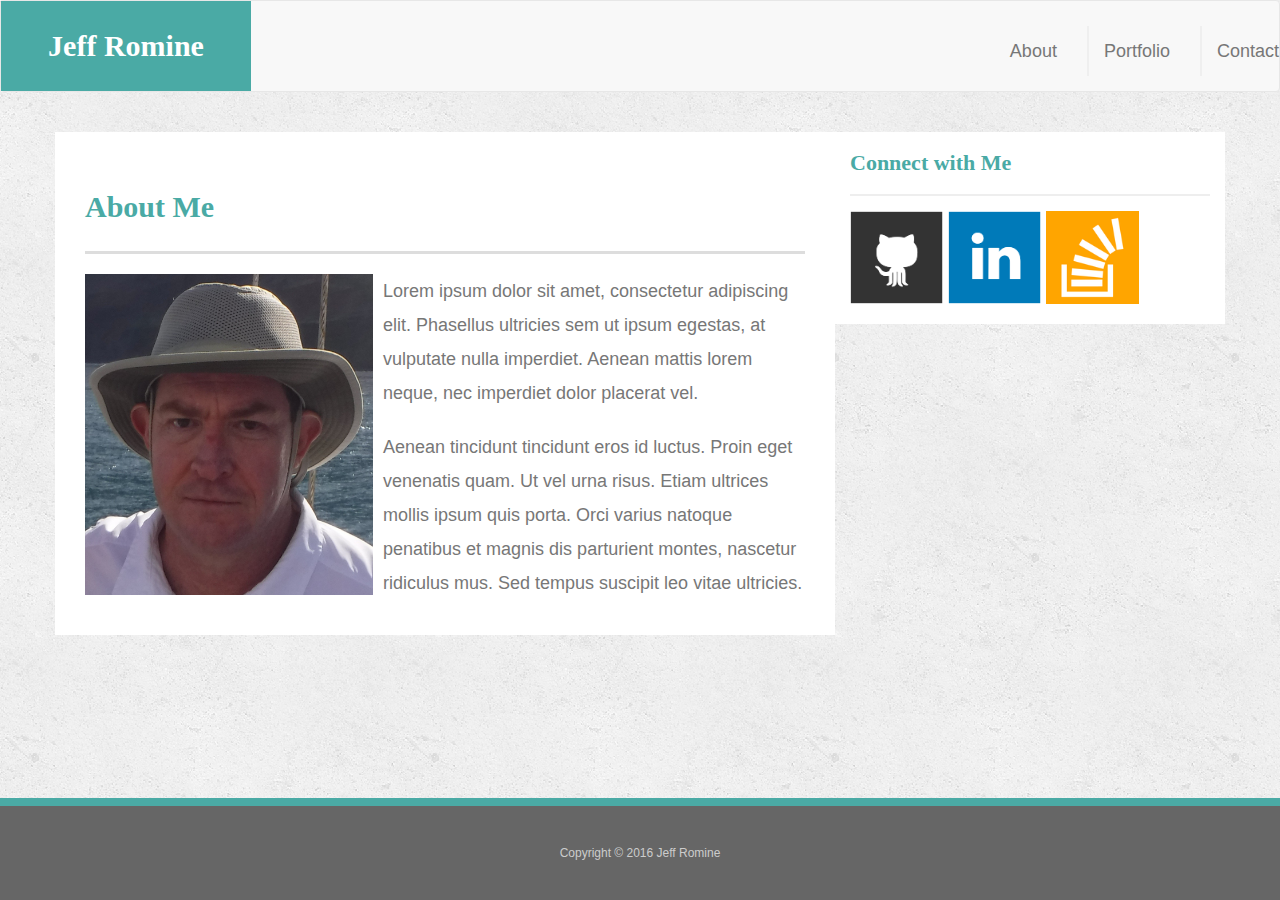
<file: index.html>
<!doctype html>
<html lang="en-us">

<head>
  <meta charset="UTF-8">
  <title>About | Jeff Romine</title>
  <meta name="viewport" content="width=device-width, initial-scale=1">
  <link rel="stylesheet" href="https://maxcdn.bootstrapcdn.com/bootstrap/3.3.7/css/bootstrap.min.css"
        integrity="sha384-BVYiiSIFeK1dGmJRAkycuHAHRg32OmUcww7on3RYdg4Va+PmSTsz/K68vbdEjh4u" crossorigin="anonymous">
  <link rel="stylesheet" type="text/css" href="assets/css/style.css">
</head>

<body>
<nav class="navbar navbar-default">
  <!-- Brand and toggle get grouped for better mobile display -->
  <div class="navbar-header">
    <a class="navbar-brand" href="index.html">Jeff Romine</a>
  </div>
  <ul class="nav navbar-nav navbar-right">
    <li><a href="index.html" class="navbar-link navbar-link-first">About</a></li>
    <li><a href="portfolio.html" class="navbar-link">Portfolio</a></li>
    <li><a href="contact.html" class="navbar-link">Contact</a></li>
  </ul>
</nav>
<div id="main-container" class="container">
  <div class="row">
    <section class="main-section col-md-8 col-sm-12 col-xs-12">
      <h1>About Me</h1>

      <img src="assets/images/me.jpg" class="auth-image" alt="Your Name">
      <p>Lorem ipsum dolor sit amet, consectetur adipiscing elit. Phasellus ultricies sem ut ipsum egestas, at vulputate
        nulla imperdiet. Aenean mattis lorem neque, nec imperdiet dolor placerat vel.</p>

      <p> Aenean tincidunt tincidunt eros id luctus. Proin eget venenatis quam. Ut vel urna risus. Etiam ultrices mollis
        ipsum quis porta. Orci varius natoque penatibus et magnis dis parturient montes, nascetur ridiculus mus. Sed
        tempus suscipit leo vitae ultricies.</p>

    </section>
    <section class="sidebar col-md-4 col-sm-12">
      <h2>Connect with Me</h2>
      <a href="https://github.com/jeff-romine"><img src="assets/images/github-128.png" class="social"
                                                    alt="GitHub"/></a>
      <a href="https://www.linkedin.com/in/jeffromine"><img src="assets/images/linkedin-128.png" class="social"
                                                            alt="LinkedIn"/></a>
      <a href="https://stackoverflow.com/users/2532732/jromine"><img src="assets/images/stackoverflow-128.png"
                                                                     class="social" alt="Stack Overflow"/></a>
    </section>
  </div>
</div>

<div class="footer navbar-fixed-bottom">
  Copyright &copy; 2016 Jeff Romine
</div>
</body>

</html>
</file>
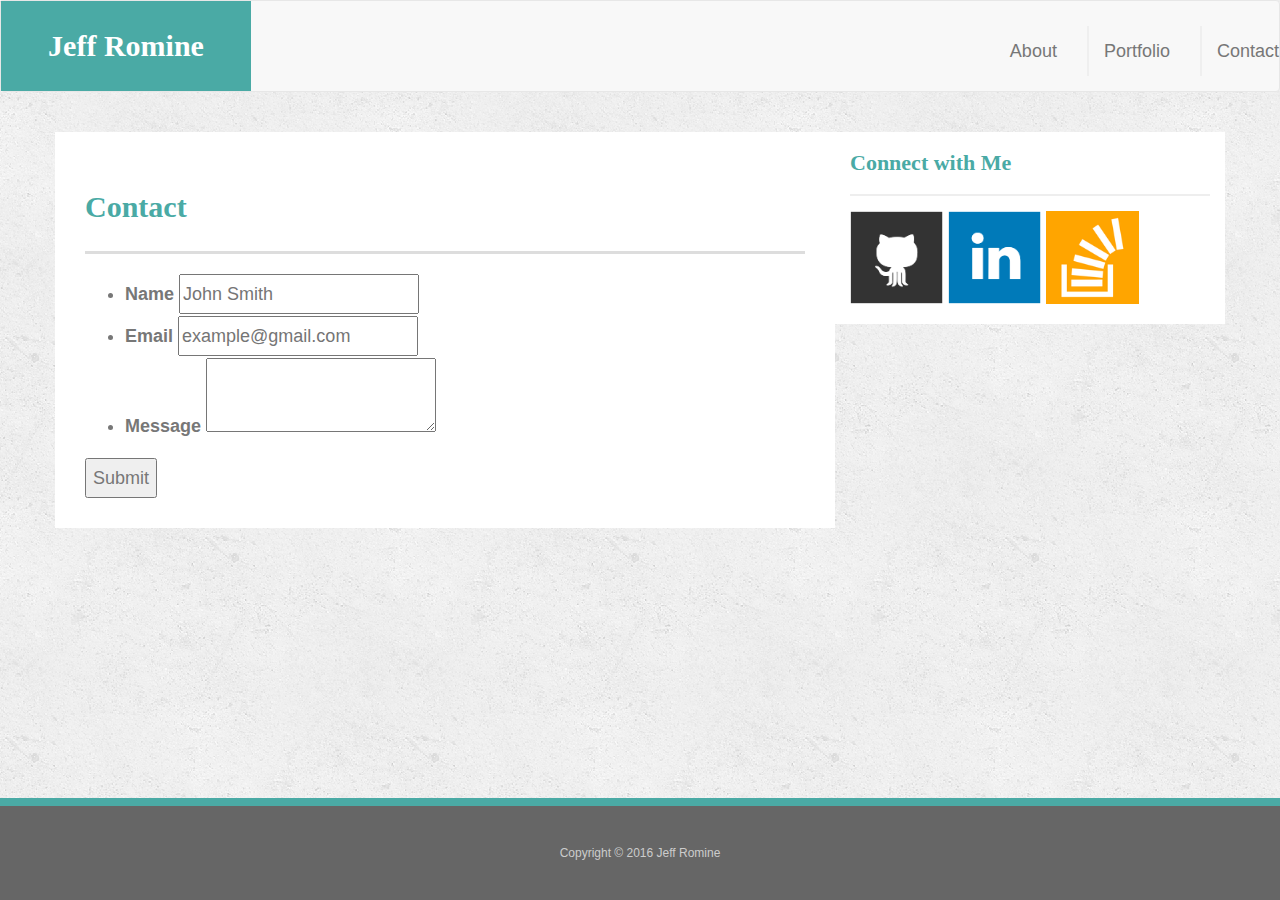
<file: contact.html>
<!doctype html>
<html lang="en-us">

<head>
  <meta charset="UTF-8">
  <title>About | Jeff Romine</title>
  <meta name="viewport" content="width=device-width, initial-scale=1">
  <link rel="stylesheet" href="https://maxcdn.bootstrapcdn.com/bootstrap/3.3.7/css/bootstrap.min.css"
        integrity="sha384-BVYiiSIFeK1dGmJRAkycuHAHRg32OmUcww7on3RYdg4Va+PmSTsz/K68vbdEjh4u" crossorigin="anonymous">
  <link rel="stylesheet" type="text/css" href="assets/css/style.css">
</head>

<body>
<nav class="navbar navbar-default">
  <!-- Brand and toggle get grouped for better mobile display -->
  <div class="navbar-header">
    <a class="navbar-brand" href="index.html">Jeff Romine</a>
  </div>
  <ul class="nav navbar-nav navbar-right">
    <li><a href="index.html" class="navbar-link navbar-link-first">About</a></li>
    <li><a href="portfolio.html" class="navbar-link">Portfolio</a></li>
    <li><a href="contact.html" class="navbar-link">Contact</a></li>
  </ul>
</nav>
<div id="main-container" class="container">
  <div class="row">
    <section class="main-section col-md-8 col-sm-12 col-xs-12">
      <h1>Contact</h1>
      <form id="contact-form">
        <ul>
          <li>
            <label for="name">Name</label>
            <input type="text" id="name" name="name" placeholder="John Smith" required="required">
          </li>
          <li>
            <label for="email">Email</label>
            <input type="email" id="email" name="email" placeholder="example@gmail.com" required="required">
          </li>
          <li>
            <label for="message">Message</label>
            <textarea id="message" name="message" required="required"></textarea>
          </li>
        </ul>
        <input type="submit" class="button">
      </form>

    </section>
    <section class="sidebar col-md-4 col-sm-12">
      <h2>Connect with Me</h2>
      <a href="https://github.com/jeff-romine"><img src="assets/images/github-128.png" class="social"
                                                    alt="GitHub"/></a>
      <a href="https://www.linkedin.com/in/jeffromine"><img src="assets/images/linkedin-128.png" class="social"
                                                            alt="LinkedIn"/></a>
      <a href="https://stackoverflow.com/users/2532732/jromine"><img src="assets/images/stackoverflow-128.png"
                                                                     class="social" alt="Stack Overflow"/></a>
    </section>
  </div>
</div>

<div class="footer navbar-fixed-bottom">
  Copyright &copy; 2016 Jeff Romine
</div>
</body>

</html>
</file>
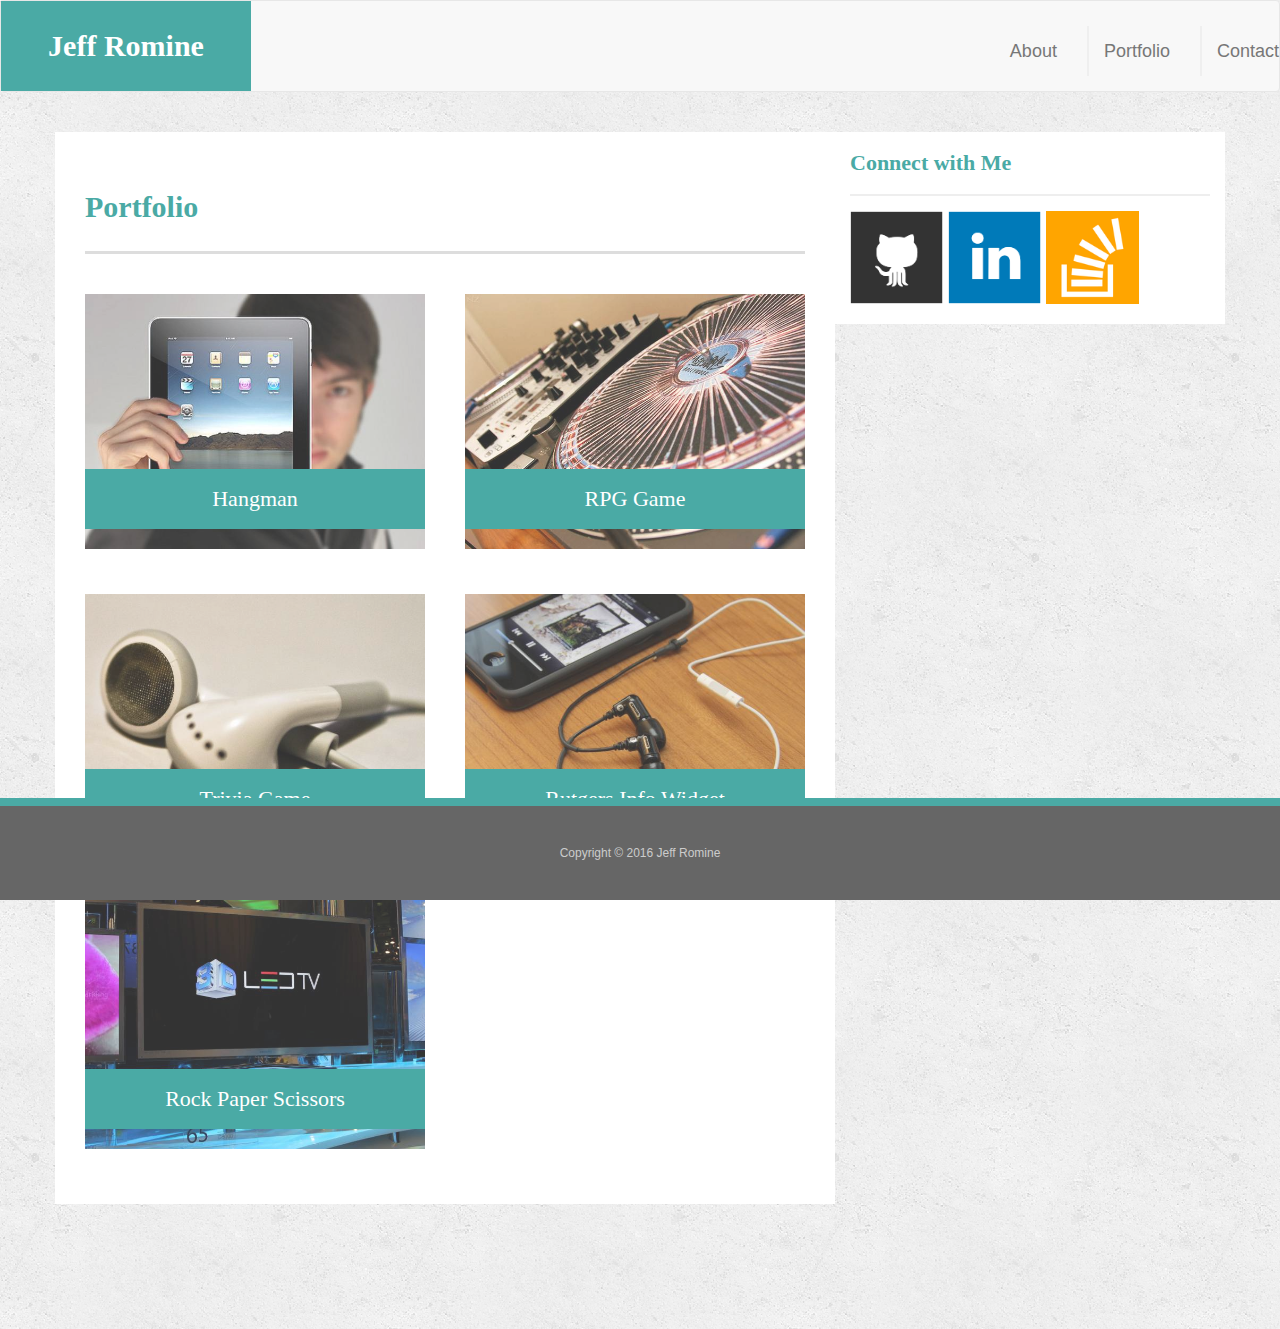
<file: portfolio.html>
<!doctype html>
<html lang="en-us">

<head>
  <meta charset="UTF-8">
  <title>About | Jeff Romine</title>
  <meta name="viewport" content="width=device-width, initial-scale=1">
  <link rel="stylesheet" href="https://maxcdn.bootstrapcdn.com/bootstrap/3.3.7/css/bootstrap.min.css"
        integrity="sha384-BVYiiSIFeK1dGmJRAkycuHAHRg32OmUcww7on3RYdg4Va+PmSTsz/K68vbdEjh4u" crossorigin="anonymous">
  <link rel="stylesheet" type="text/css" href="assets/css/style.css">
</head>

<body>
<nav class="navbar navbar-default">
  <!-- Brand and toggle get grouped for better mobile display -->
  <div class="navbar-header">
    <a class="navbar-brand" href="index.html">Jeff Romine</a>
  </div>
  <ul class="nav navbar-nav navbar-right">
    <li><a href="index.html" class="navbar-link navbar-link-first">About</a></li>
    <li><a href="portfolio.html" class="navbar-link">Portfolio</a></li>
    <li><a href="contact.html" class="navbar-link">Contact</a></li>
  </ul>
</nav>
  <div id="main-container" class="container">
    <div class="row">
    <section class="main-section col-md-8 col-sm-12 col-xs-12">
      <h1>Portfolio</h1>

      <div class="work">
        <img src="assets/images/technics-q-c-640-480-1.jpg" alt="hangman">

        <h3>Hangman</h3>
      </div>
      <div class="work">
        <img src="assets/images/technics-q-c-640-480-2.jpg" alt="RPG Game">

        <h3>RPG Game</h3>
      </div>
      <div class="work">
        <img src="assets/images/technics-q-c-640-480-5.jpg" alt="Trivia Game">

        <h3>Trivia Game</h3>
      </div>
      <div class="work">
        <img src="assets/images/technics-q-c-640-480-7.jpg" alt="Rutgers Info Widget">

        <h3>Rutgers Info Widget</h3>
      </div>
      <div class="work">
        <img src="assets/images/technics-q-c-640-480-9.jpg" alt="Rock Paper Scissors">

        <h3>Rock Paper Scissors</h3>
      </div>

    </section>

    <section class="sidebar col-md-4 col-sm-12">
        <h2>Connect with Me</h2>
        <a href="https://github.com/jeff-romine"><img src="assets/images/github-128.png" class="social"
                                                      alt="GitHub"/></a>
        <a href="https://www.linkedin.com/in/jeffromine"><img src="assets/images/linkedin-128.png" class="social"
                                                              alt="LinkedIn"/></a>
        <a href="https://stackoverflow.com/users/2532732/jromine"><img src="assets/images/stackoverflow-128.png"
                                                                       class="social" alt="Stack Overflow"/></a>
    </section>
    </div>
  </div>

<div class="footer navbar-fixed-bottom">
  Copyright &copy; 2016 Jeff Romine
</div>
</body>

</html>
</file>
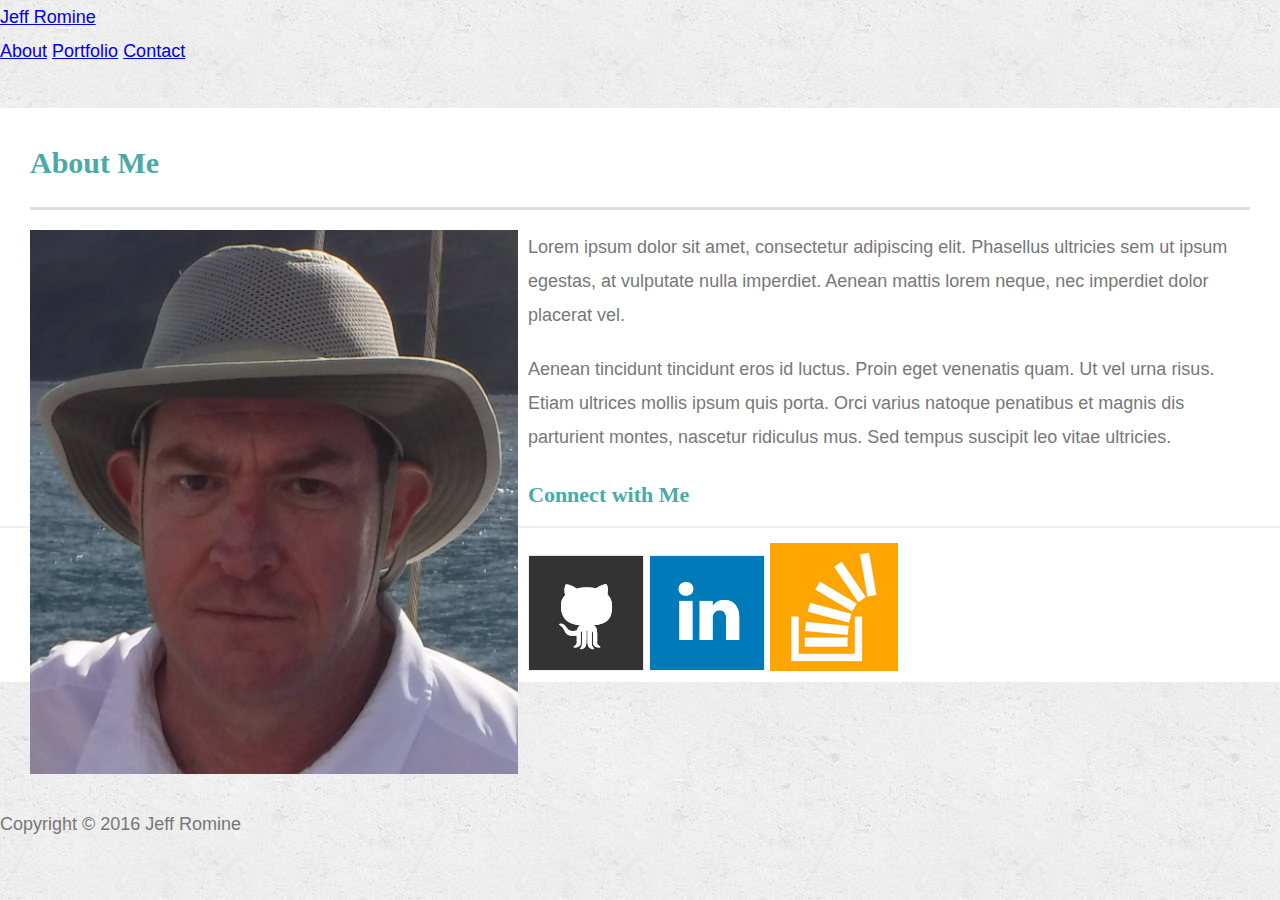
<file: responsive-index.html>
<!doctype html>
<html lang="en-us">

    <head>
        <meta charset="UTF-8">
        <title>About | Jeff Romine</title>
        <link rel="stylesheet" type="text/css" href="assets/css/reset.css">
        <link rel="stylesheet" type="text/css" href="assets/css/style.css">
        <meta name="viewport" content="width=device-width, initial-scale=1.0">
    </head>

    <body>

        <header id="masthead">
            <div class="container">
                <a href="index.html" id="logo">Jeff Romine</a>
                <nav>
                    <a href="index.html">About</a>
                    <a href="portfolio.html">Portfolio</a>
                    <a href="contact.html">Contact</a>
                </nav>
            </div>
        </header>

        <div class="wrapper">
            <div id="main-container" class="container">
                <section class="main-section">
                    <h1>About Me</h1>

                    <img src="assets/images/me.jpg" class="auth-image" alt="Your Name">
                    <p>Lorem ipsum dolor sit amet, consectetur adipiscing elit. Phasellus ultricies sem ut ipsum egestas, at vulputate nulla imperdiet. Aenean mattis lorem neque, nec imperdiet dolor placerat vel.</p>

                    <p>  Aenean tincidunt tincidunt eros id luctus. Proin eget venenatis quam. Ut vel urna risus. Etiam ultrices mollis ipsum quis porta. Orci varius natoque penatibus et magnis dis parturient montes, nascetur ridiculus mus. Sed tempus suscipit leo vitae ultricies.</p>

                </section>

                <section class="sidebar">
                    <div id="connect">
                        <h2>Connect with Me</h2>

                        <a href="https://github.com/jeff-romine"><img src="assets/images/github-128.png" class="social" alt="GitHub" /></a>
                        <a href="https://www.linkedin.com/in/jeffromine"><img src="assets/images/linkedin-128.png" class="social" alt="LinkedIn" /></a>
                        <a href="https://stackoverflow.com/users/2532732/jromine"><img src="assets/images/stackoverflow-128.png" class="social" alt="Stack Overflow" /></a>
                    </div>
                </section>
                <div class="push"></div>
            </div>
        </div>

        <footer>
            <div class="container">
                Copyright &copy; 2016 Jeff Romine
            </div>
        </footer>
    </body>

</html>
</file>
<file: assets/css/style.css>
body {
    font-family: Arial, "Helvetica Neue", Helvetica, sans-serif;
    font-size: 18px;
    line-height: 34px;
    color: #777;
    background: url("../images/concrete_seamless.png");
}

.navbar-default .navbar-brand {
    font-family: Georgia, Times, "Times New Roman", serif;
    height: 100%;
    margin: 0;
    padding: 0 20px;
    line-height: 90px;
    font-size: 30px;
    font-weight: 700;
    width: 250px;
    text-align: center;
    color: #fff;
    background: #4aaaa5;
}

.navbar-default .navbar-brand:hover {
    background: blue;
}

h1,
h2,
h3,
p {
    margin-bottom: 20px;
}

p:last-child {
    margin-bottom: 0;
}

h1,
h2,
h3 {
    font-family: Georgia, Times, "Times New Roman", serif;
    font-weight: 700;
    color: #4aaaa5;
}

h1 {
    padding-bottom: 20px;
    font-size: 30px;
    line-height: 49px;
    border-bottom: 3px solid #ddd;
}

h2,
h3 {
    font-size: 22px;
}

.sidebar>a>img {
    width: 93px;
    margin-bottom: 20px;
}
.navbar-right {
    float: right;
    margin-top: 25px;
}

.navbar-link {
    display: inline-block;
    padding-left: 15px;
    margin-left: 15px;
    line-height: 18px;
    color: #999;
    text-decoration: none;
    border-left: 2px solid #efefef;
    font-size: 18px;
}

.navbar-link-first {
    border-left: 0;
    margin-left: 0;
}
.auth-image {
    width: 40%;
    float: left;
    margin: 0 10px 10px 0;
}
.main-section {
    padding: 30px;

    background-color: white;
}
#main-container {
    margin-top: 40px;
    margin-bottom: 125px;
}
h3,
.sidebar h2 {
    padding-bottom: 20px;
    margin-bottom: 15px;
    line-height: 22px;
    border-bottom: 2px solid #eee;
}
.sidebar {
    background-color: white;
}

.footer {
    padding: 30px 0;
    clear: both;
    font-size: 12px;
    color: #ccc;
    text-align: center;
    background: #666;
    border-top: 8px solid #4aaaa5;
}
.work {
    position: relative;
    float: left;
    width: 340px;
    margin: 20px 0 25px;
    overflow: auto;
}

.work:nth-child(even) {
    margin-right: 40px;
}

.work img {
    width: 100%;
    border: 0 none;
    opacity: 0.8;
}

.work h3 {
    position: absolute;
    bottom: 20px;
    width: 100%;
    padding: 15px;
    margin-bottom: 0;
    font-weight: 300;
    line-height: 30px;
    color: #fff;
    text-align: center;
    background: #4aaaa5;
    border-bottom: 0;
}

@media (max-width: 991px) {
    .container {
        width: 650px;
    }

    .sidebar h2 {
        padding-top: 30px;
    }
    .sidebar {
        margin-bottom: 125px;
        margin-top: 30px;
    }

}

@media (max-width: 767px) {
    .navbar-header {
        width: 100%;
    }

    .container {
        width: 100%;
        padding: 0;
    }

    #main-container {
        width: 90%;
        padding: 0;
        margin: auto;
    }

    main-section {
        margin: 30px;
    }

    .container > .navbar-header {
        margin: 0;
    }

    .navbar-header {
        display: block;
        clear: both;
        float: none;
        width: 100%;
        margin: 0;
        padding: 0;
    }

    .navbar-brand {
        width: 100%;
        margin: 0;
        padding: 0;
    }

    .navbar-right {
        float: none;
    }

    .auth-image {
        float: none;
        width: 100%;
        margin: 0 10px 10px 0;
    }

    .navbar-link {
        text-align: center;
        width: 33%;
        float: left;
        margin: auto;
        display: block;
    }
}
</file>
